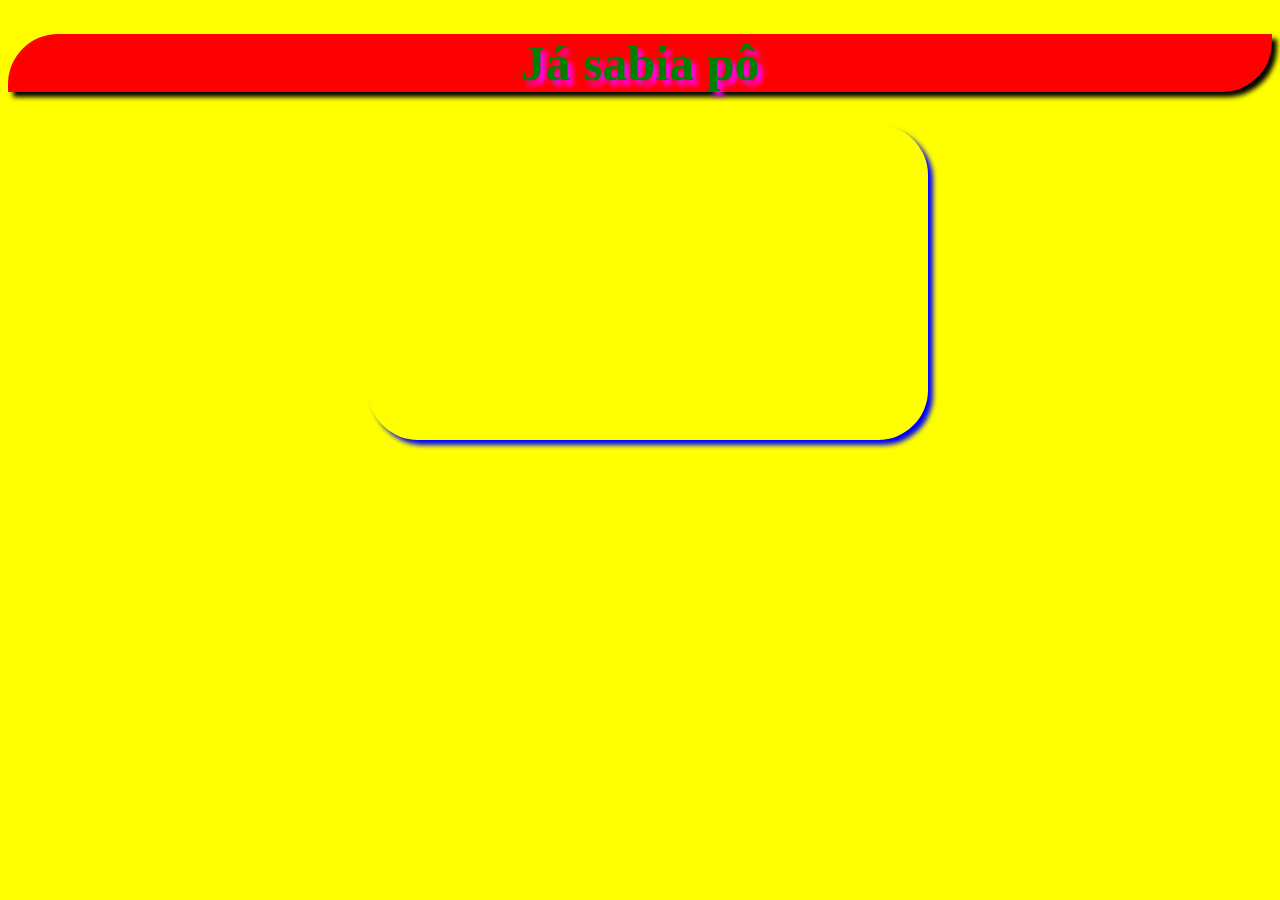
<file: html/he-is.html>
<!DOCTYPE html>
<html lang="en">
<head>
    <meta charset="UTF-8">
    <title>Já sabia</title>
    <link rel="stylesheet" type="text/css" href="/css/style.css">
</head>
<body>

<h1 class="title">Já sabia pô</h1>

<div class="container">
    <iframe class="ymca" width="560" height="315" src="https://www.youtube.com/embed/CS9OO0S5w2k"
            title="YouTube video player" frameborder="0"
            allow="accelerometer; autoplay; clipboard-write; encrypted-media; gyroscope; picture-in-picture"
            allowfullscreen></iframe>
</div>
</body>
</html>
</file>
<file: css/style.css>
body {
    background-color: yellow;
}

.title {
    background-color: red;
    color: green;
    box-shadow: 5px 5px 5px black;
    text-align: center;
    font-size: 50px;
    border-radius: 50px 0;
    text-shadow: 5px 5px 5px magenta;
}

.title:hover:after {
    content: " \1F44C";
}

.title:hover:before {
    content: "\1F44C ";
}

.minion {
    border-radius: 100%;
    border: 5px solid black;
    transition-duration: 2s;

}

.minion:hover {
    width: 500px;
}

#bozo {
    box-shadow: 5px 5px 5px red;
}

#lulu {
    box-shadow: 5px 5px 5px blue;
}

#xablau {
    background-color: green;
    color: red;
    box-shadow: 20px 20px 20px blue;
}

#samucabomb {
    transform: rotate(180deg);
}

#images {
    background-color: yellow;
    margin: auto;
    width: 50%;
    padding: 10px;
    text-align: center;
}

.textoExibicao {
    font-family: Cursive, serif;
    font-size: 5px;
    padding-top: 50px;
    width: 200px;
    padding-bottom: 50px;
    text-shadow: 3px 3px 3px green;
    transition-duration: 2s;

}

.textoExibicao:hover {
    font-size: 25px;
    text-shadow: 7px 8px 5px blue;
    color: red;
    text-align: center;
    width: 100%;
}

div {
    font-size: 45px;
    font-style: italic;
    color: magenta;
    background-color: darkblue;
}

p {
    font-size: 50px;
    font-weight: bold;
    color: purple;

}

.sigamGithub {
    font-size: 35px;
    padding: 50px;
    text-align: center;
    color: crimson;
}

#buttonLinkedin{
    background-color: aqua;
    color: darkred;
}

.samucaguei{
    font-size: 50px;
    color: red;
    text-shadow: 5px 5px 5px magenta;
}

#containerBotoes{
    background-color: yellow;
    display: flex;
    justify-content: center;
    align-items: center;
    text-align: center;

}

.container{
    width: 100vw;
    height: 50vh;
    flex-direction: row;
    justify-content: center;
    align-items: center;
    text-align: center;
    background-color: yellow;
}

.botoesPadding{
    padding: 5px;
}

.button {
    background-color: red;
    color: green;
    border-radius: 35px;
    border: 1px solid black;
    padding: 10px;
    box-shadow: 3px 4px 2px darkred;
    transition-duration: 0.5s;
}


.button:hover {
    background-color: darkred;
    box-shadow: 3px 4px 0 black;
    color: green;
}

.button:active{
    position: relative;
    box-shadow: none;
    top: 4px;
}

#raladinho {
    max-width: 300px;
    border-radius: 45px;
    border: 5px outset darkred;
    -webkit-animation: spin 4s linear infinite;
    -moz-animation: spin 4s linear infinite;
    animation: spin 4s linear infinite;
}

.samuelBombado {
    border-radius: 15px;
    border: 5px groove deeppink;
    box-shadow: 7px 7px 7px black;
}

span {
    border-radius: 50%;

    padding-left: 32%;
    padding-top: 1%;
    padding-bottom: 1%;
    padding-right: 32%;

}

.habilidades {
    background-color: magenta;
    border-radius: 50%;
    text-align: center;
    border: 10px groove green;
    color: darkgreen;
    box-shadow: 5px 5px 5px black;
}

#qualidades{
    background-color: darkred;
}

#listaQualidades{
    background-color: deeppink;
    color: aqua;
    border: 8px groove darkblue;
}

.habilidades:hover span {
    display: none;
}

.habilidades:hover:before {
    content: "LARGA DE SER CURIOSO BIXO";
}

.habilidades:hover {
    font-size: 80px;
    font-family: "DejaVu Math TeX Gyre", sans-serif;
    background-color: blue;
    color: red;
    border: 5px solid black;
    box-shadow: 10px 10px 10px gray;
    padding: 80px;

}

.listaHabilidades {
    background-color: gray;
    border-radius: 25px;
    text-align: center;
    font-size: 3px;
    padding: 158px;
    color: red;
    font-style: italic;
    font-weight: bold;
    transition-duration: 5s;
}

.listaHabilidades:hover {
    font-size: 145px;

}

.visao {
    background-color: red;
    border-radius: 20%;
    text-align: center;
    border: 5px solid black;
    box-shadow: 20px 20px 20px darkgreen;
    color: yellow;
}

.visao:hover {
    visibility: hidden;
}

.brunao {
    border-radius: 50%;
    border: 10px solid black;
    box-shadow: 158px 5px 20px pink;
    text-align: center;
    display: block;
    margin-left: auto;
    margin-right: auto;
    -webkit-animation: spin 4s linear infinite;
    -moz-animation: spin 4s linear infinite;
    animation: spin 4s linear infinite;

}

.ymca{
    border-radius: 50px;
    box-shadow: 5px 5px 5px blue;
}


@-moz-keyframes spin {
    100% {
        -moz-transform: rotate(720deg);
    }
}

@-webkit-keyframes spin {
    100% {
        -webkit-transform: rotate(360deg);
    }
}

@keyframes spin {
    100% {
        -webkit-transform: rotate(360deg);
        transform: rotate(360deg);
    }
}
</file>
